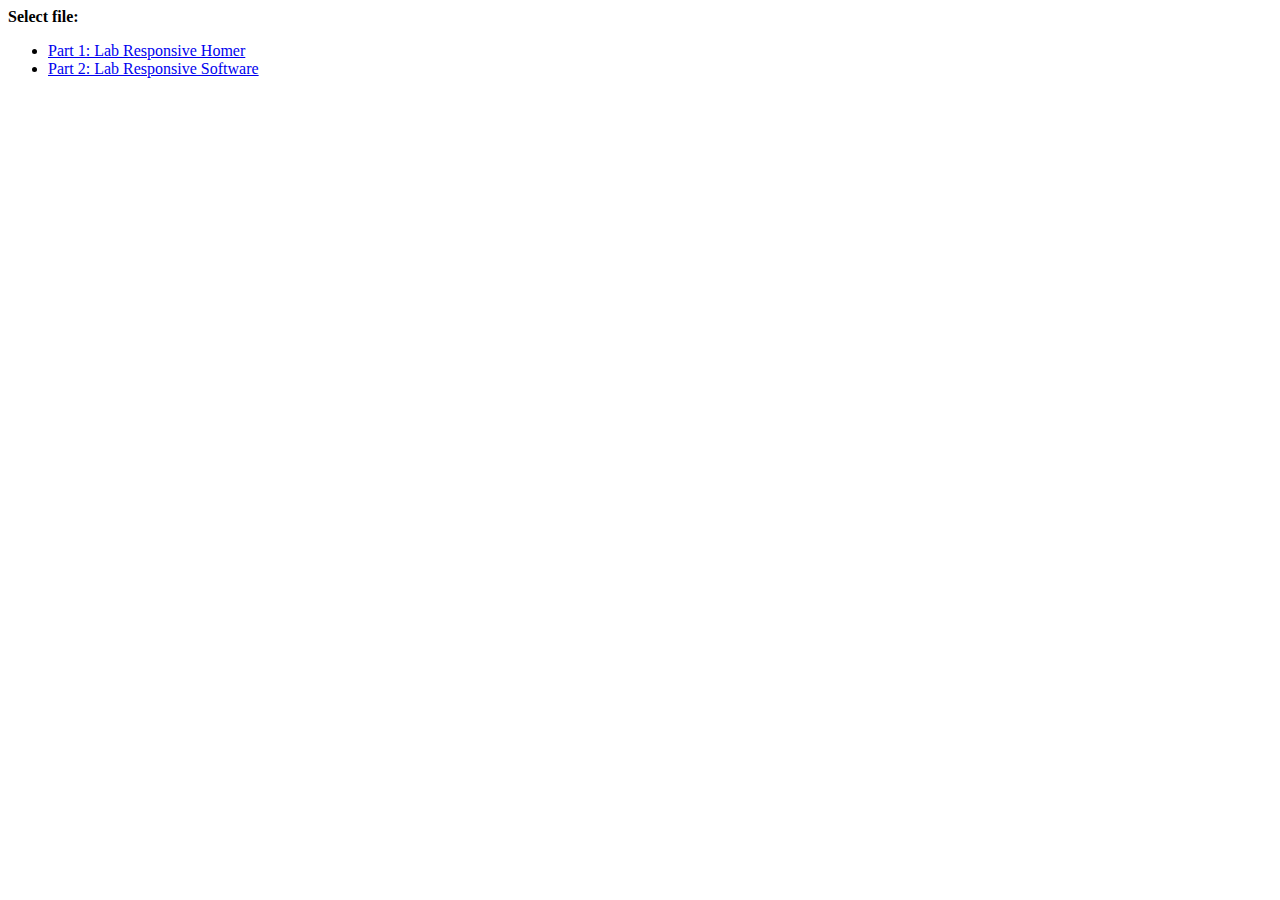
<file: Practical - 3/index.html>
<!DOCTYPE html>
<html>

<head>
    <meta charset="utf-8">
    <title>CS402: Practical 3</title>
</head>

<body>
    <strong>Select file:</strong>
    <ul>
        <li><a href="Responsive Design 1 - homer/lab-responsive.html">Part 1: Lab Responsive Homer</a>
        </li>
        <li><a href="Responsive Design 2 - software/lab-responsive.html">Part 2: Lab Responsive
                Software</a></li>
    </ul>
</body>

</html>
</file>
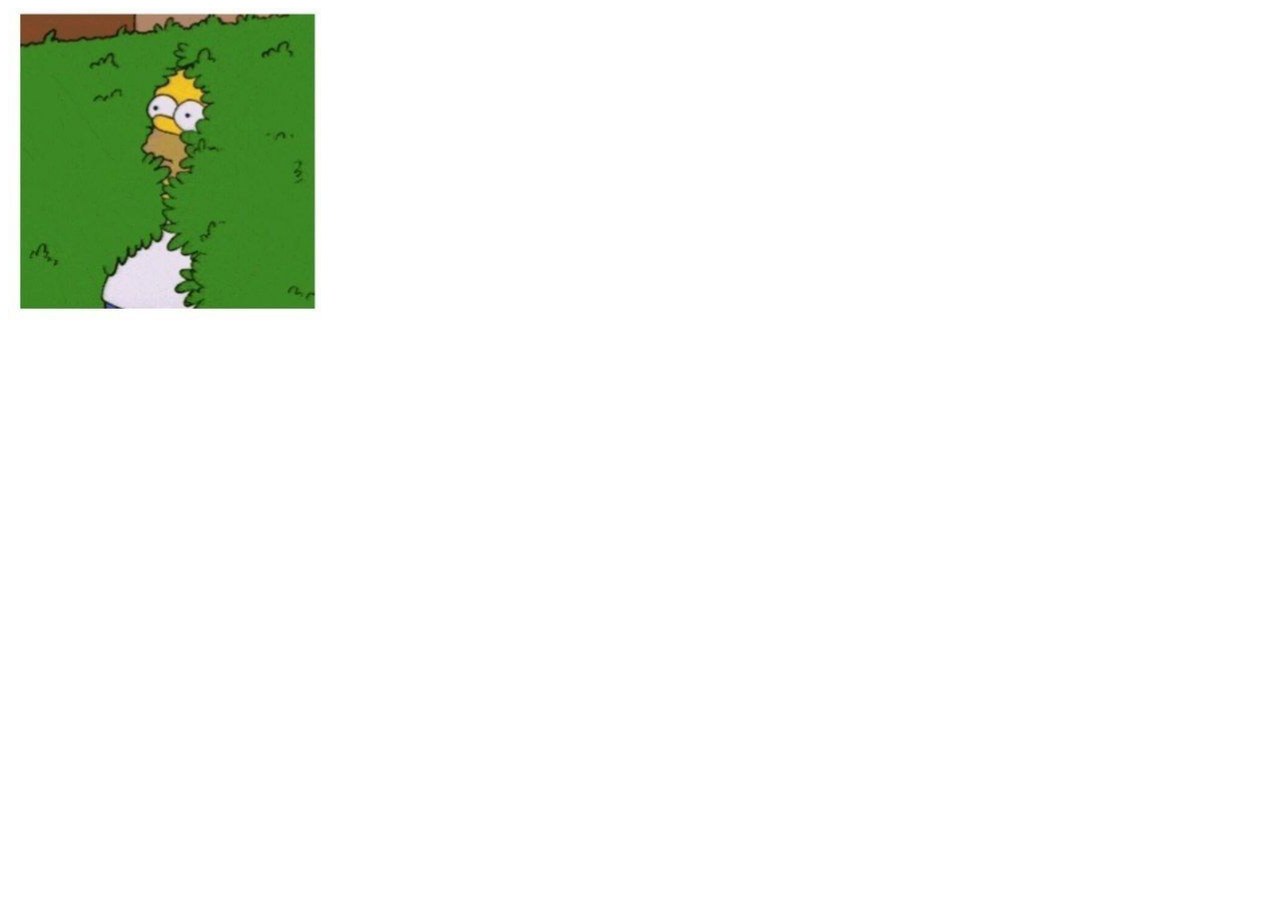
<file: Practical - 3/Responsive Design 1 - homer/lab-responsive.html>
<!DOCTYPE HTML>

<html lang="en">

<head>
    <title>Lab Responsive - 1: Homer</title>
    <link rel="stylesheet" href="responsive.css" />
    <meta charset="UTF-8" />
    <meta name="keywords" content="Responsive, HTML, CSS" />
    <meta name="description" name="Practical - 3" content="Deepak Mahto's Web Technology Practical - 3" />
    <meta name="author" content="Deepak Mahto" />
    <meta name="viewport" content="width=device-width, initial-scale=1.0" />
</head>

<body>
    <div class="homer"></div>
</body>

</html>
</file>
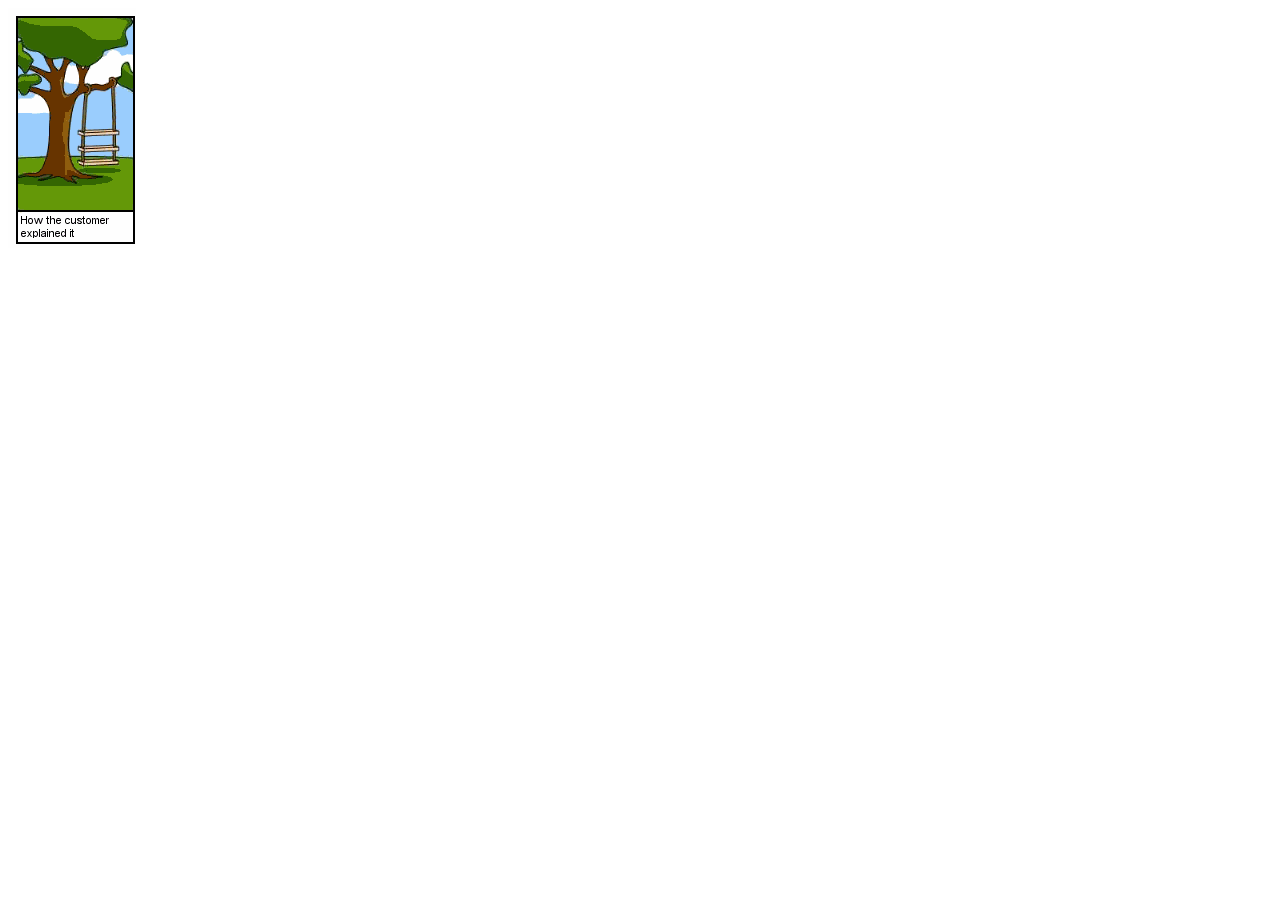
<file: Practical - 3/Responsive Design 2 - software/lab-responsive.html>
<!DOCTYPE HTML>

<html>

<head>
    <title>Lab Responsive - 1: Software</title>
    <link rel="stylesheet" href="responsive.css" />
    <meta charset="UTF-8" />
    <meta name="keywords" content="Responsive, HTML, CSS" />
    <meta name="description" name="Practical - 3" content="Deepak Mahto's Web Technology Practical - 3" />
    <meta name="author" content="Deepak Mahto" />
    <meta name="viewport" content="width=device-width, initial-scale=1.0" />
</head>

<body>
    <div class="software"></div>
</body>

</html>
</file>
<file: Practical - 3/Responsive Design 1 - homer/responsive.css>
/* Screen 1 */

@media only screen and (min-width: 1601px) {
    .homer {
        background: url("homer.jpg") 0px 0px;
        width: 312.5px;
        height: 312.5px;
    }
}


/* Screen 2 */

@media only screen and (min-width: 1401px) and (max-width: 1600px) {
    .homer {
        background: url("homer.jpg") -312.5px 0px;
        width: 312.5px;
        height: 312.5px;
    }
}


/* Screen 3 */

@media only screen and (min-width: 1201px) and (max-width: 1400px) {
    .homer {
        background: url("homer.jpg") 0px -312.5px;
        width: 312.5px;
        height: 312.5px;
    }
}


/* Screen 4 */

@media only screen and (min-width: 1001px) and (max-width: 1200px) {
    .homer {
        background: url("homer.jpg") -312.5px -312.5px;
        width: 312.5px;
        height: 312.5px;
    }
}


/* Screen 5 */

@media only screen and (min-width: 801px) and (max-width: 1000px) {
    .homer {
        background: url("homer.jpg") 0px -312.5px;
        width: 312.5px;
        height: 312.5px;
    }
}


/* Screen 6 */

@media only screen and (min-width: 601px) and (max-width: 800px) {
    .homer {
        background: url("homer.jpg") -312.5px 0px;
        width: 312.5px;
        height: 312.5px;
    }
}


/* Screen 7 */

@media only screen and (max-width: 600px) {
    .homer {
        background: url("homer.jpg") 0px 0px;
        width: 312.5px;
        height: 312.5px;
    }
}
</file>
<file: Practical - 3/Responsive Design 2 - software/responsive.css>
/* Screen 1 */
@media only screen and (min-width: 1201px) {
	.software {
		background:url("software.png") 0px 0px;
		width:128px; 
		height:240px; 
	}
}


/* Screen 2 */
@media only screen and (min-width: 1101px) and (max-width: 1200px) {
	.software {
		background:url("software.png") -128px 0px;
		width:128px; 
		height:240px; 
	}
}

/* Screen 3 */
@media only screen and (min-width: 1001px) and (max-width: 1100px){
	.software {
		background:url("software.png") -256px 0px;
		width:128px; 
		height:240px; 
	}
}

/* Screen 4 */
@media only screen and (min-width: 901px) and (max-width: 1000px){
	.software {
		background:url("software.png") -384px 0px;
		width:128px; 
		height:240px; 
	}
}
 
/* Screen 5 */
@media only screen and (min-width: 801px) and (max-width: 900px){
	.software {
		background:url("software.png") -512px 0px;
		width:128px; 
		height:240px; 
	}
}
 
/* Screen 6 */
@media only screen and (min-width: 701px) and (max-width: 800px){
	.software {
		background:url("software.png") 0px -240px;
		width:128px; 
		height:240px; 
	}
}
 
/* Screen 7 */
@media only screen and (min-width: 601px) and (max-width: 700px){
	.software {
		background:url("software.png") -128px -240px;
		width:128px; 
		height:240px; 
	}
}
 
/* Screen 8 */
@media only screen and (min-width: 501px) and (max-width: 600px){
	.software {
		background:url("software.png") -256px -240px;
		width:128px; 
		height:240px; 
	}
}
 
/* Screen 9 */
@media only screen and (min-width: 401px) and (max-width: 500px){
	.software {
		background:url("software.png") -384px -240px;
		width:128px; 
		height:240px; 
	}
}
 
 /* Screen 10 */
@media only screen and  (max-width: 400px) {
	.software {
		background:url("software.png") -512px -240px;
		width:128px; 
		height:240px; 
	}
}
</file>
